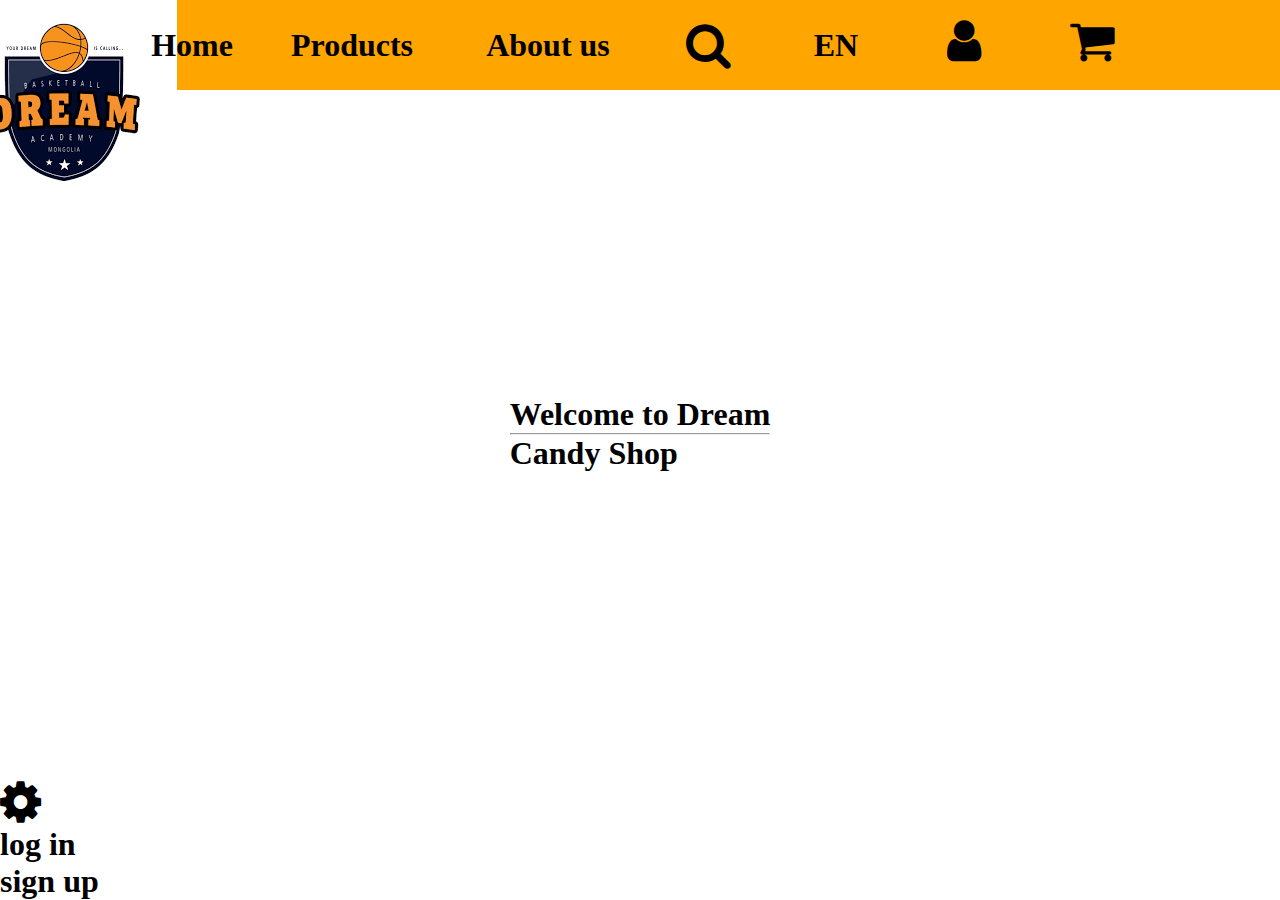
<file: index.html>
<!DOCTYPE html>
<html lang="en">

<head>
  <meta charset="UTF-8" />
  <meta http-equiv="X-UA-Compatible" content="IE=edge" />
  <meta name="viewport" content="width=device-width, initial-scale=1.0" />
  <title>Document</title>
  <link rel="stylesheet" href="./index.css" />
  <link rel="stylesheet" href="https://cdnjs.cloudflare.com/ajax/libs/font-awesome/6.3.0/css/all.min.css"
    integrity="sha512-SzlrxWUlpfuzQ+pcUCosxcglQRNAq/DZjVsC0lE40xsADsfeQoEypE+enwcOiGjk/bSuGGKHEyjSoQ1zVisanQ=="
    crossorigin="anonymous" referrerpolicy="no-referrer" />
    <link rel="stylesheet" href="https://cdnjs.cloudflare.com/ajax/libs/font-awesome/4.7.0/css/font-awesome.min.css">


</head>

<body>
  <div class="parent">
    <div class="head">
      <div class="candy_shop">
          <img src="[data-uri]">
      </div>
      <div class="home">
        <h1>Home</h1>
      </div>
      <div class="products">
        <h1>Products</h1>
      </div> 
      <div class="about">
        <h1>About us</h1>
      </div>
      <div class="search">
        <i class="fa fa-search fa-3x" aria-hidden="true"></i>
      </div>
      <div class="en">
        <h1>EN</h1>
      </div>
      <div class="profile">
        <i class="fa fa-user fa-3x" aria-hidden="true"></i>
      </div>
      <div class="cart">
        <i class="fa fa-shopping-cart fa-3x" aria-hidden="true"></i>
      </div>
    </div>
    <div class="brand">
      <h1></h1>
    </div>
    <div class="mid">
      <h1>Welcome to Dream
        <hr>
        Candy Shop
      </h1>
    </div>
<div class="settings">
  <i class="fa fa-cog fa-3x" aria-hidden="true"></i>
</div>
<div class="log in">
  <h1>log in</h1>
</div>
<div class="sign up">
  <h1>sign up</h1>
</div>
  </div>
</body>

</html>
</file>
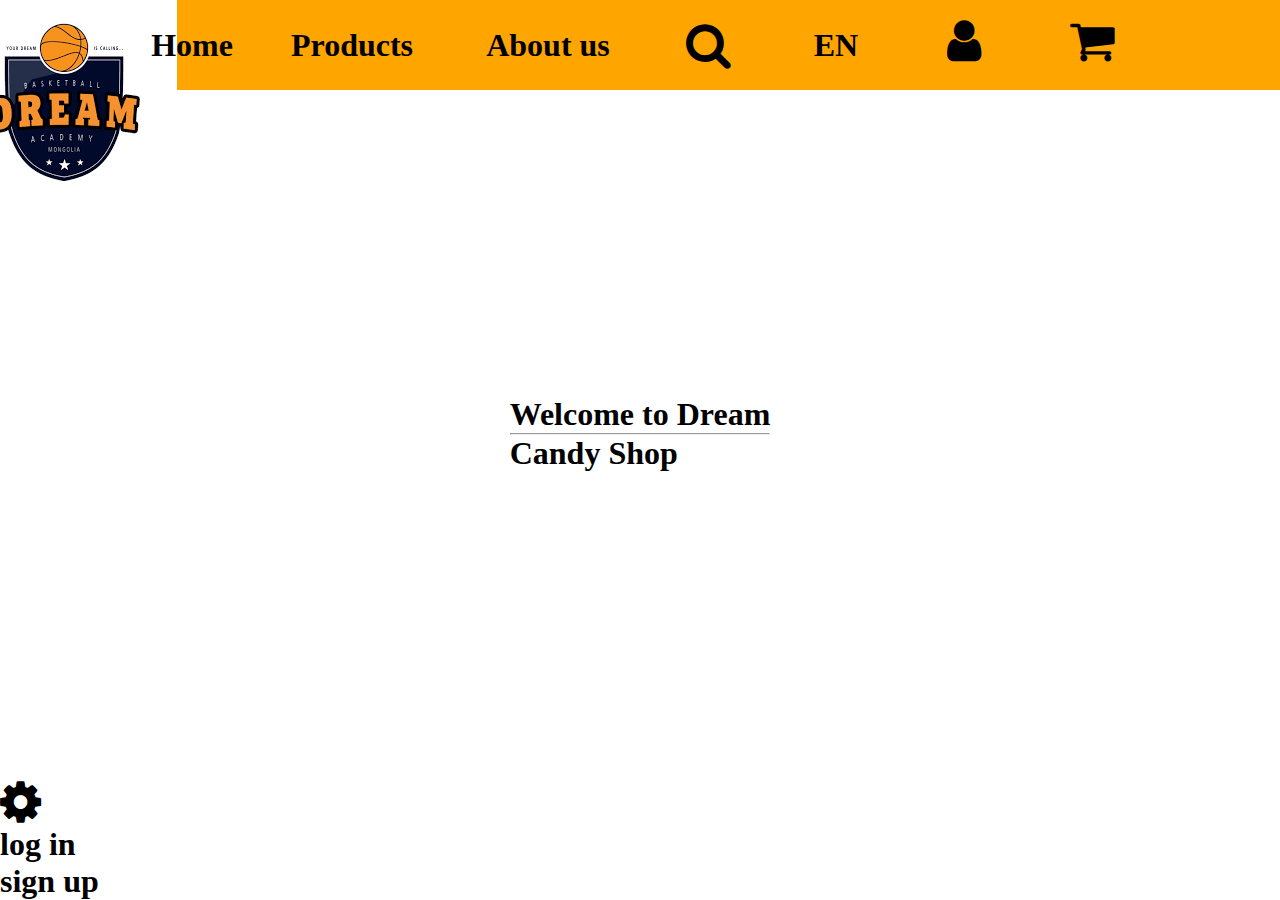
<file: home page.html>
<!DOCTYPE html>
<html lang="en">

<head>
  <meta charset="UTF-8" />
  <meta http-equiv="X-UA-Compatible" content="IE=edge" />
  <meta name="viewport" content="width=device-width, initial-scale=1.0" />
  <title>Document</title>
  <link rel="stylesheet" href="./home page.css" />
  <link rel="stylesheet" href="https://cdnjs.cloudflare.com/ajax/libs/font-awesome/6.3.0/css/all.min.css"
    integrity="sha512-SzlrxWUlpfuzQ+pcUCosxcglQRNAq/DZjVsC0lE40xsADsfeQoEypE+enwcOiGjk/bSuGGKHEyjSoQ1zVisanQ=="
    crossorigin="anonymous" referrerpolicy="no-referrer" />
    <link rel="stylesheet" href="https://cdnjs.cloudflare.com/ajax/libs/font-awesome/4.7.0/css/font-awesome.min.css">


</head>

<body>
  <div class="parent">
    <div class="head">
      <div class="candy_shop">
          <img src="[data-uri]">
      </div>
      <div class="home">
        <h1>Home</h1>
      </div>
      <div class="products">
        <h1>Products</h1>
      </div> 
      <div class="about">
        <h1>About us</h1>
      </div>
      <div class="search">
        <i class="fa fa-search fa-3x" aria-hidden="true"></i>
      </div>
      <div class="en">
        <h1>EN</h1>
      </div>
      <div class="profile">
        <i class="fa fa-user fa-3x" aria-hidden="true"></i>
      </div>
      <div class="cart">
        <i class="fa fa-shopping-cart fa-3x" aria-hidden="true"></i>
      </div>
    </div>
    <div class="brand">
      <h1></h1>
    </div>
    <div class="mid">
      <h1>Welcome to Dream
        <hr>
        Candy Shop
      </h1>
    </div>
<div class="settings">
  <i class="fa fa-cog fa-3x" aria-hidden="true"></i>
</div>
<div class="log in">
  <h1>log in</h1>
</div>
<div class="sign up">
  <h1>sign up</h1>
</div>
  </div>
</body>

</html>
</file>
<file: index.css>
*{
    margin:0;
    padding:0;
}
.body{
    padding: 0%;
    margin: 0%;
}
.parent{
    width: 100%;
    height: 100vh;
    display: flex;
    flex-direction: column;
    background-color:white
}
.head{
    width: 100%;
    height: 10%;
    display: flex;
    background-color:orange
}

.mid{
    width: 100%;
    height: 90%;
    display: flex;
    align-items: center;
    justify-content: center;
}
.contact{
    width: 100%;
    height: 10%;
    display: flex;
    align-items: center;
    justify-content: space-between;
    background-color: black;
}
p{
    color: white;
    font-family: 'Zeyada', cursive;
    font-size: 30px;
}
.candy_shop{
    width: 10%;
    height: 100%;
    display: flex;
    align-items: center;
    flex-direction: column;
}
.home{
    width: 10%;
    height: 100%;
    display: flex;
    align-items: center;
    justify-content: center;
}
.products{
    width: 15%;
    height: 100%;
    display: flex;
    align-items: center;
    justify-content: center;
}
.about{
    width: 15%;
    height: 100%;
    display: flex;
    align-items: center;
    justify-content: center;
}
.search{
    width: 10%;
    height: 100%;
    display: flex;
    align-items: center;
    justify-content: center;
}
.en{
    width: 10%;
    height: 100%;
    display: flex;
    align-items: center;
    justify-content: center;
}
.profile{
    width: 10%;
    height: 90%;
    display: flex;
    align-items: center;
    justify-content: center;
}
.img{
    width: 10%;
    height: 90%;
    display: flex;
    align-items: center;
    justify-content: center;
}
.cart{
    width: 10%;
    height: 90%;
    display: flex;
    align-items: center;
    justify-content: center;
}
.login{
    width: 10%;
    height: 90%;
    display: flex;
    align-items: center;
    justify-content: center;
}
</file>
<file: home page.css>
*{
    margin:0;
    padding:0;
}
.body{
    padding: 0%;
    margin: 0%;
}
.parent{
    width: 100%;
    height: 100vh;
    display: flex;
    flex-direction: column;
    background-color:white
}
.head{
    width: 100%;
    height: 10%;
    display: flex;
    background-color:orange
}

.mid{
    width: 100%;
    height: 90%;
    display: flex;
    align-items: center;
    justify-content: center;
}
.contact{
    width: 100%;
    height: 10%;
    display: flex;
    align-items: center;
    justify-content: space-between;
    background-color: black;
}
p{
    color: white;
    font-family: 'Zeyada', cursive;
    font-size: 30px;
}
.candy_shop{
    width: 10%;
    height: 100%;
    display: flex;
    align-items: center;
    flex-direction: column;
}
.home{
    width: 10%;
    height: 100%;
    display: flex;
    align-items: center;
    justify-content: center;
}
.products{
    width: 15%;
    height: 100%;
    display: flex;
    align-items: center;
    justify-content: center;
}
.about{
    width: 15%;
    height: 100%;
    display: flex;
    align-items: center;
    justify-content: center;
}
.search{
    width: 10%;
    height: 100%;
    display: flex;
    align-items: center;
    justify-content: center;
}
.en{
    width: 10%;
    height: 100%;
    display: flex;
    align-items: center;
    justify-content: center;
}
.profile{
    width: 10%;
    height: 90%;
    display: flex;
    align-items: center;
    justify-content: center;
}
.img{
    width: 10%;
    height: 90%;
    display: flex;
    align-items: center;
    justify-content: center;
}
.cart{
    width: 10%;
    height: 90%;
    display: flex;
    align-items: center;
    justify-content: center;
}
.login{
    width: 10%;
    height: 90%;
    display: flex;
    align-items: center;
    justify-content: center;
}
</file>
